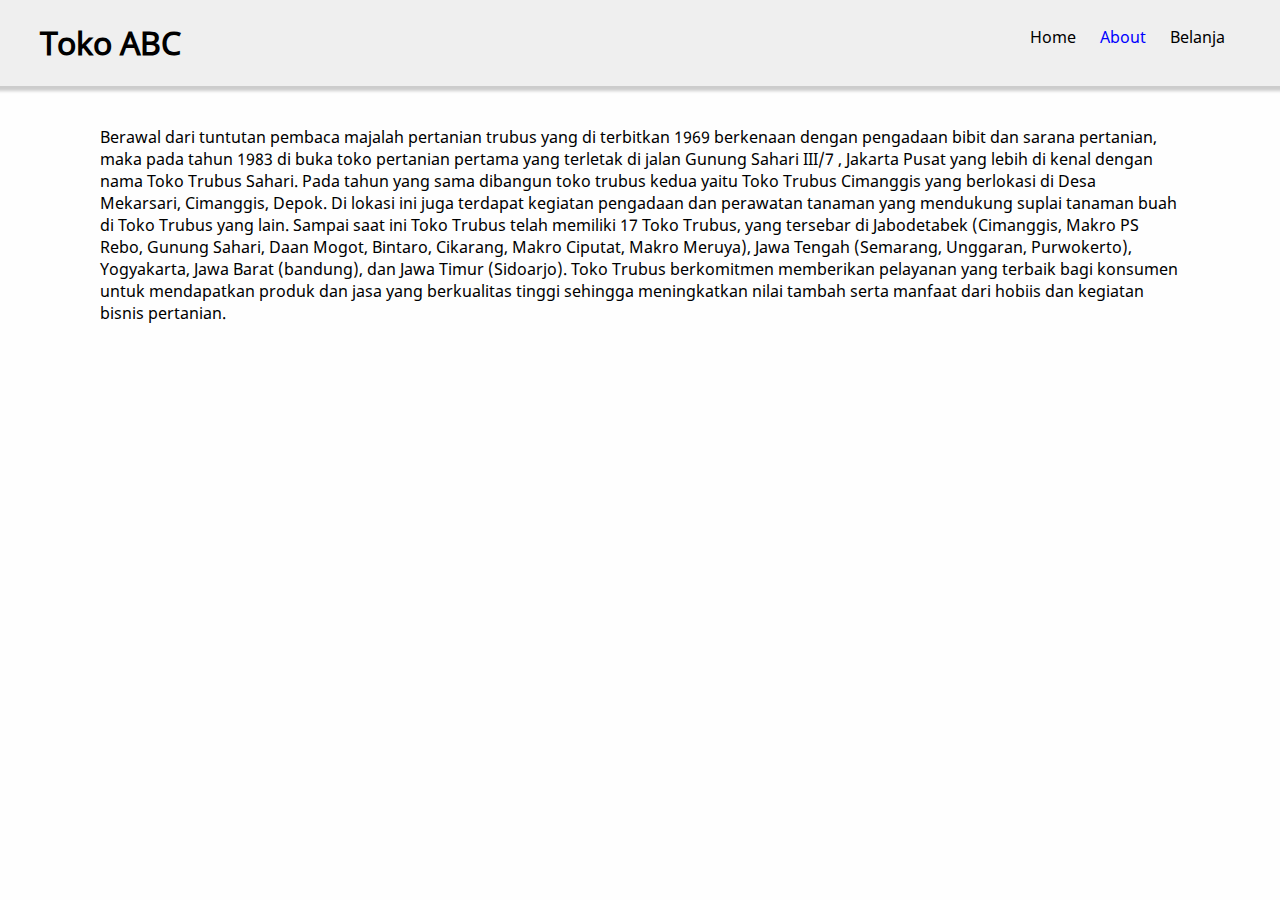
<file: about.html>
<!DOCTYPE html>
<html lang="en">
<head>
    <meta charset="UTF-8">
    <meta http-equiv="X-UA-Compatible" content="IE=edge">
    <meta name="viewport" content="width=device-width, initial-scale=1.0">
    <link rel="stylesheet" href="assets/main.css">
    <title>About</title>
</head>
<body>
        <div class="navbar">
        <h1>Toko ABC</h1>
        <ul class="list">
            <li class="item "><a href="index.html">Home</a></li>
            <li class="item"><a class="active"  href="about.html">About</a></li>
            <li class="item"><a href="belanja.html">Belanja</a></li>
        </ul>
    </div>
    <div class="container">
        <p class="isi">
            Berawal dari tuntutan pembaca majalah pertanian trubus yang di terbitkan 1969 berkenaan dengan pengadaan bibit dan sarana pertanian, maka pada tahun 1983 di buka toko pertanian pertama yang terletak di jalan Gunung Sahari III/7 , Jakarta Pusat yang lebih di kenal dengan nama Toko Trubus Sahari.
            Pada tahun yang sama dibangun toko trubus kedua yaitu Toko Trubus Cimanggis yang berlokasi di Desa Mekarsari, Cimanggis, Depok. Di lokasi ini juga terdapat kegiatan pengadaan dan perawatan tanaman yang mendukung suplai tanaman buah di Toko Trubus yang lain.
            Sampai saat ini Toko Trubus telah memiliki 17 Toko Trubus, yang tersebar di Jabodetabek (Cimanggis, Makro PS Rebo, Gunung Sahari, Daan Mogot, Bintaro, Cikarang, Makro Ciputat, Makro Meruya), Jawa Tengah (Semarang, Unggaran, Purwokerto), Yogyakarta, Jawa Barat (bandung), dan Jawa Timur (Sidoarjo).
            Toko Trubus berkomitmen memberikan pelayanan yang terbaik bagi konsumen untuk mendapatkan produk dan jasa yang berkualitas tinggi sehingga meningkatkan nilai tambah serta manfaat dari hobiis dan kegiatan bisnis pertanian.

        </p>
    </div>
    
</body>
</html>
</file>
<file: assets/main.css>
@font-face {
    font-family: notoSans;
    src: url(../font/NotoSans.ttf);
}
@font-face {
    font-family: pinkSans;
    src: url(../font/PinkSans.ttf);
}

body{
    font-family: notoSans;
    margin: 0;
    background-color: #fefefe;
    padding: 0;
}
.row{
    display: grid;
    grid-template-columns: repeat(4,25%);
    column-gap: 20px;
    row-gap: 20px;
    justify-items: center;
    align-items: center;
}
.kategori{
    font-family: pinkSans;
    font-size: 100px;
    text-transform: uppercase;
    margin-top: 20px;

    margin-bottom: 10px;
}
.container{
    margin-left: 100px;
    margin-right: 100px;
    display: block;
}
.card{
    background-color: #ffffff;
    padding: 10px;
    border-radius: 5px;
    box-shadow: 1px 1px 5px 1px #ccc;

}
.card .foto{
    margin: auto;
    display: block;
    width: 100%;
    height: auto;
}

@media screen and (max-width: 1000px) {
    .kategori{
        font-size: 100px;
    }
    .row{
        display: block;
    }
}
.navbar{
    background-color:#efefef;
    padding: 0px 40px ;
    display:flex;
    justify-content: space-between;
    margin-bottom: 40px;
    box-shadow: 1px 1px 3px 4px #ccc;
    
}
.list li{
    display: inline-block;
    vertical-align:middle;
    margin-top: 10px;
    align-items: center;
    margin-right: 10px;
    
}
.list li a{
    padding: 5px;
    border-radius: 5px;
    color: black;
    text-decoration: none;
}

.list .item .active {
    padding: 5px;
    border-radius: 5px;
    color: blue;
    text-decoration: none;
}

.container .title{
    font-size: 30px;
    margin-bottom: 20px;
    font-weight: bold;
}
</file>
